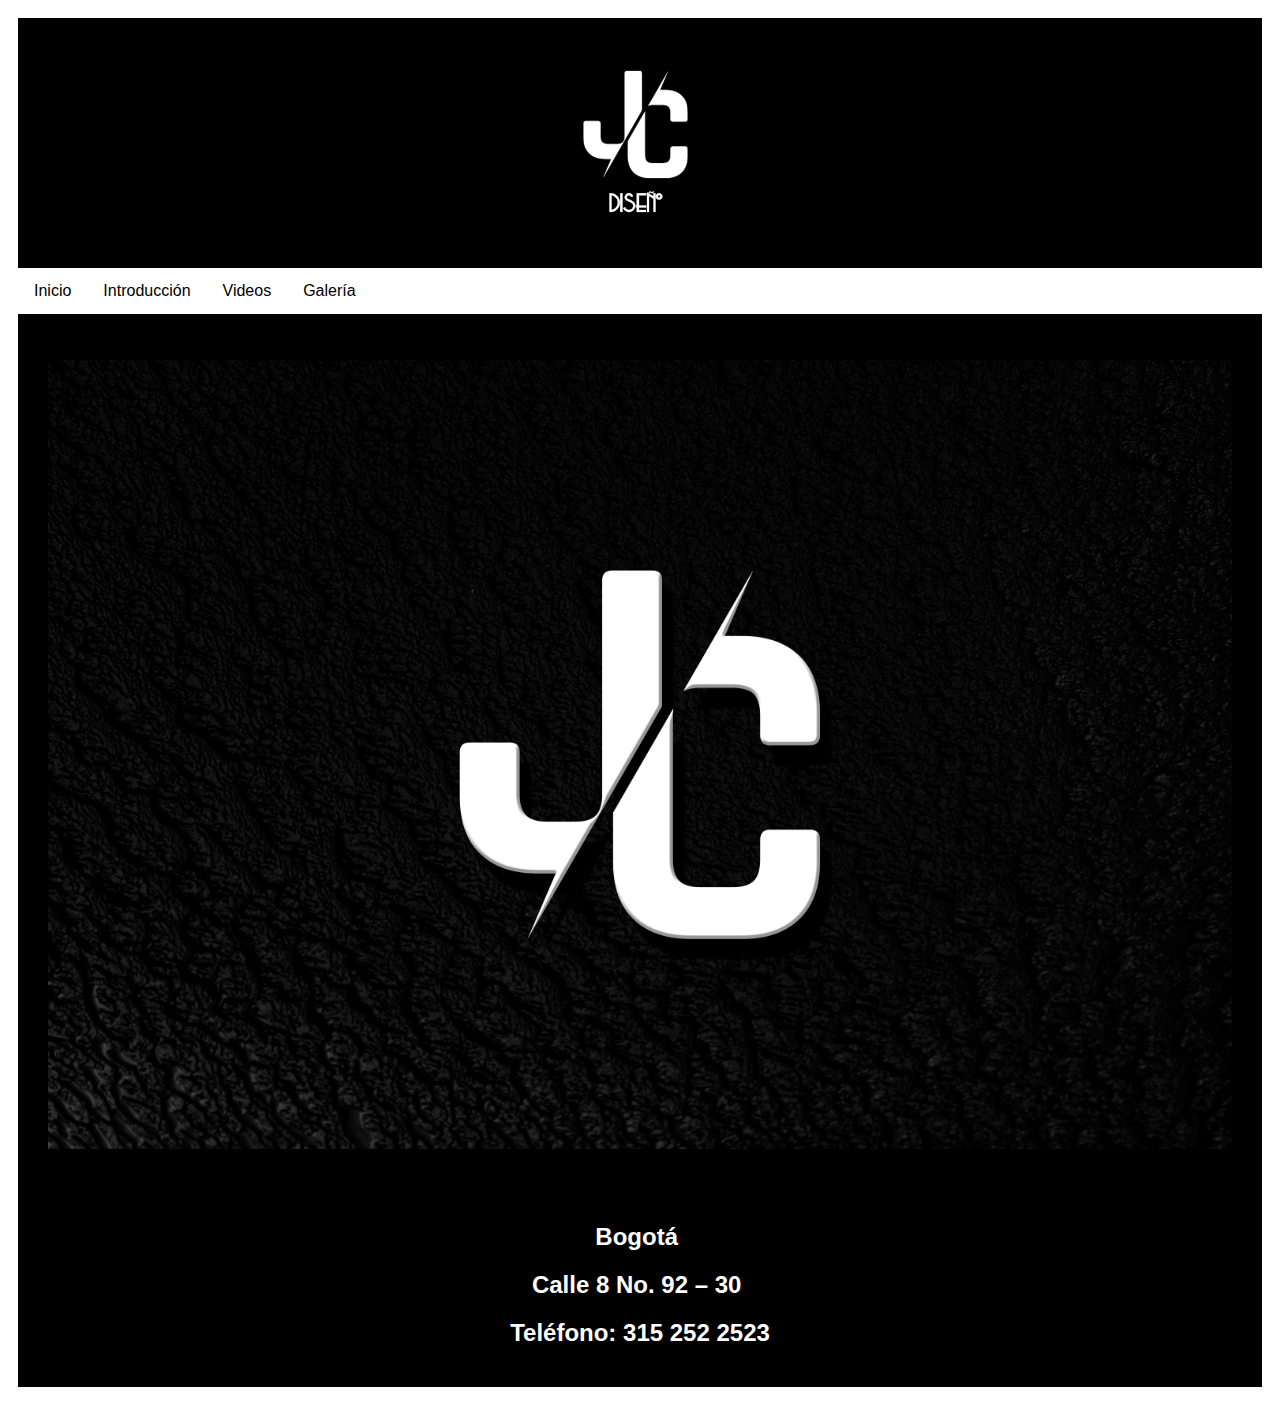
<file: index.html>
<!doctype html>
<html>
<head>
<style>
* {
  box-sizing: border-box;
}
</style>
<link href="estilos.css" rel="stylesheet" type="text/css">
<style type="text/css">
body {
    background-color: #FFFFFF;
}
</style>
<meta charset="utf-8">
</head>
<body>
<div class="encabezado">
  <h1><img src="imgs/cabezote fredy.jpg" width="400" height="179" alt=""/>&nbsp;</h1>
</div>

<div class="topnav">
  <a href="Inicio.html" target="_blank">Inicio</a>
  <a href="Introduccion.html" target="_blank">Introducción</a>
  <a href="https://www.freefaces.gallery/" target="_blank">Videos</a>
  <a href="gal.html" target="_self">Galería</a>
  <a href="https://open-foundry.com/fonts" target="_blank" style="float:right"></a>
</div>

<div class="cuerpo">
  <p></p>
<img src="imgs/Inicio JC.jpg" width="100%" height="65%" alt=""/></div>
	
<div class="footer">
  <h2 style="color: #FFFFFF">Bogotá&nbsp;</h2>
  <h2 style="color: #FFFFFF">Calle 8 No. 92 – 30&nbsp;</h2>
  <h2 style="color: #FFFFFF">Teléfono: 315 252 2523</h2>
</div>

</body>
</html>
</file>
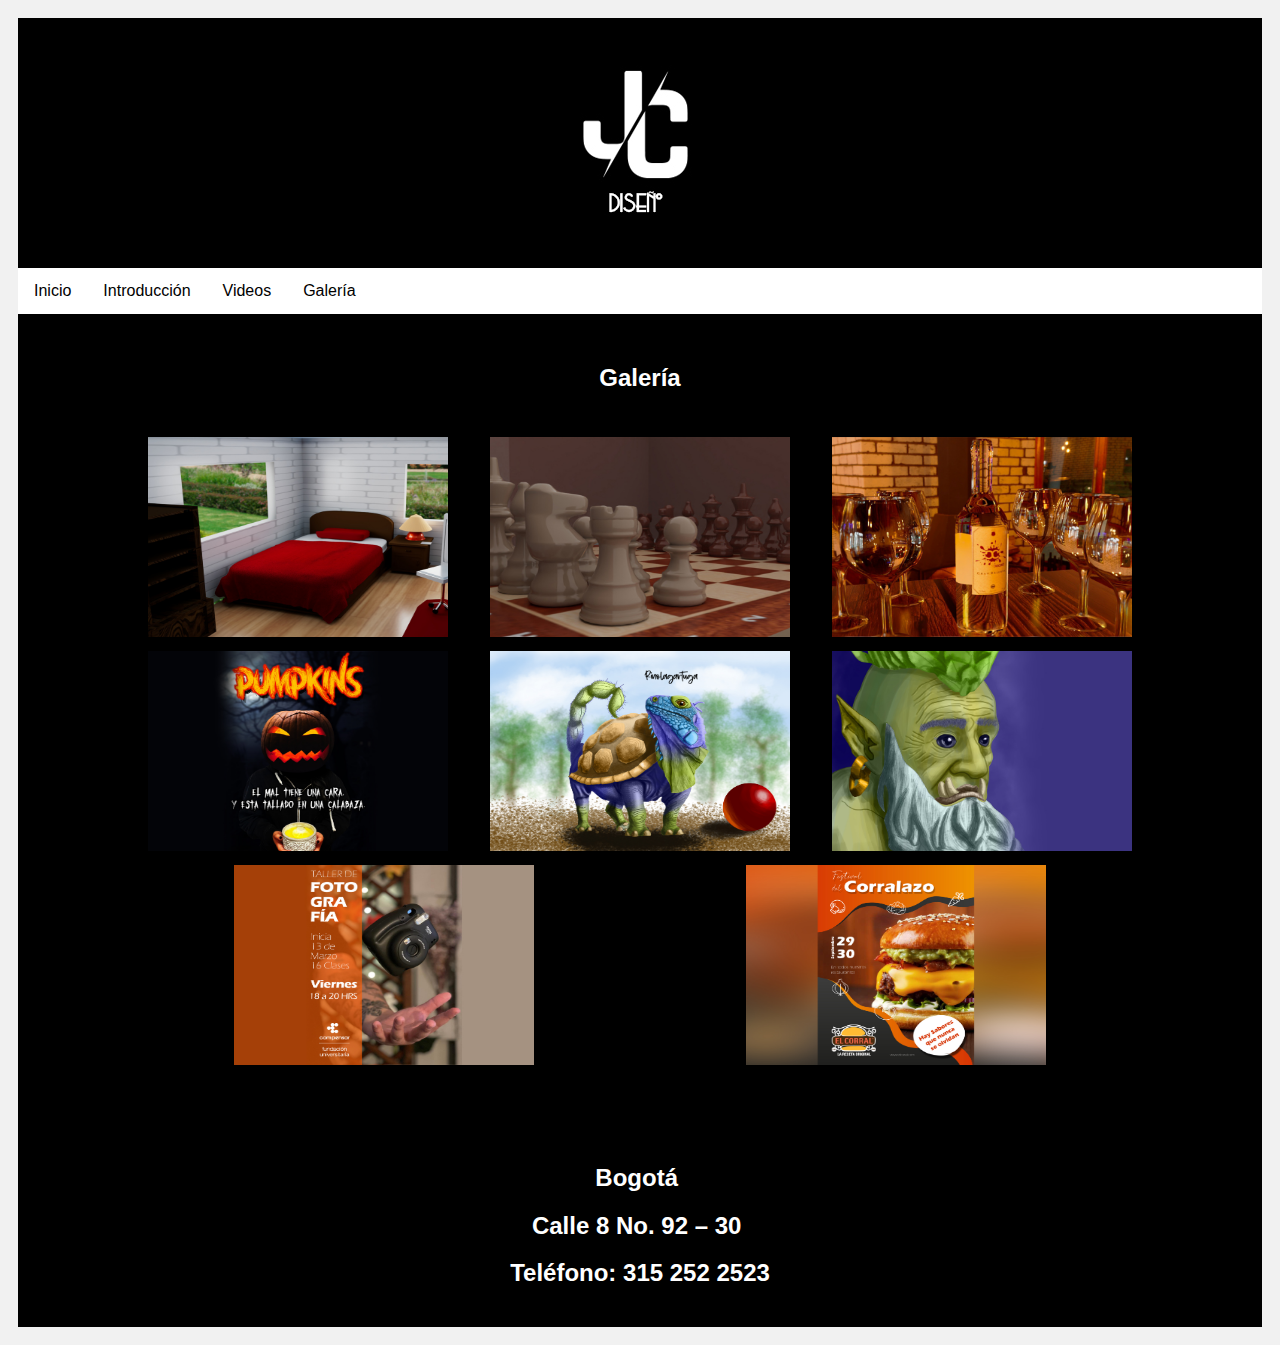
<file: gal.html>
<!doctype html>
<html>
<head>
<style>
* {
  box-sizing: border-box;
}
</style>
<link href="galestilos.css" rel="stylesheet" type="text/css">
</head>
<body>

<div class="encabezado">
  <h1><img src="imgs/cabezote fredy.jpg" width="400" height="179" alt=""/>&nbsp;<span style="color: #000000"></span></h1>

</div>

<div class="topnav">
  <a href="Inicio.html" target="_blank">Inicio</a>
  <a href="Introduccion.html" target="_blank">Introducción</a>
  <a href="Videos.html" target="_blank">Videos</a>
  <a href="gal.html" target="_self">Galería</a>
  <a href="https://open-foundry.com/fonts" target="_blank" style="float:right"></a>
</div>

<div class="cuerpo">
  <h2 style="color: #FFFFFF">Galería</h2>
  <p></p>
	<ul class="galeria">
        <li><a href="#img1"><img src="imgs/fredy 1.jpg"></a></li>
        <li><a href="#img2"><img src="imgs/fredy 2.jpg"></a></li>
        <li><a href="#img3"><img src="imgs/fredy 3.jpg"></a></li>
        <li><a href="#img4"><img src="imgs/fredy 4.jpg"></a></li>
		<li><a href="#img5"><img src="imgs/fredy 5.jpg"></a></li>
		<li><a href="#img6"><img src="imgs/fredy 6.jpg"></a></li>
		<li><a href="#img7"><img src="imgs/fredy 7.jpg"></a></li>
		<li><a href="#img8"><img src="imgs/fredy 8.jpg"></a></li>
    </ul>

    <div class="modal" id="img1">
        <h3>Render en Maya 1</h3>
        <div class="imagen">
            <a href="#img8">&#60;</a>
            <a href="#img2"><img src="imgs/fredy 1.jpg"></a>
            <a href="#img2">></a>
        </div>
        <a class="cerrar" href="">X</a>
    </div>
    
    <div class="modal" id="img2">
        <h3>Render en Maya 2</h3>
        <div class="imagen">
            <a href="#img1">&#60;</a>
            <a href="#img3"><img src="imgs/fredy 2.jpg"></a>
            <a href="#img3">></a>
        </div>
        <a class="cerrar" href="">X</a>
    </div>
    
    <div class="modal" id="img3">
        <h3>Render en Maya 3</h3>
        <div class="imagen">
            <a href="#img2">&#60;</a>
            <a href="#img4"><img src="imgs/fredy 3.jpg"></a>
            <a href="#img4">></a>
        </div>
        <a class="cerrar" href="">X</a>
    </div>
    
    <div class="modal" id="img4">
        <h3>Afiche Pumpkins</h3>
        <div class="imagen">
            <a href="#img3">&#60;</a>
            <a href="#img5"><img src="imgs/fredy 4.jpg"></a>
            <a href="#img5">></a>
        </div>
        <a class="cerrar" href="">X</a>
    </div>

	<div class="modal" id="img5">
        <h3>Ilustración animal Híbrido</h3>
        <div class="imagen">
            <a href="#img4">&#60;</a>
            <a href="#img6"><img src="imgs/fredy 5.jpg"></a>
            <a href="#img6">></a>
        </div>
        <a class="cerrar" href="">X</a>
    </div>
	<div class="modal" id="img6">
        <h3>Ilustración personaje Híbrido</h3>
        <div class="imagen">
            <a href="#img5">&#60;</a>
            <a href="#img7"><img src="imgs/fredy 6.jpg"></a>
            <a href="#img7">></a>
        </div>
        <a class="cerrar" href="">X</a>
    </div>
	<div class="modal" id="img7">
        <h3>Afiche taller de fotografía</h3>
        <div class="imagen">
            <a href="#img6">&#60;</a>
            <a href="#img8"><img src="imgs/fredy 7.jpg"></a>
            <a href="#img8">></a>
        </div>
        <a class="cerrar" href="">X</a>
    </div>
	<div class="modal" id="img8">
        <h3>Afiche el corral</h3>
        <div class="imagen">
            <a href="#img7">&#60;</a>
            <a href="#img1"><img src="imgs/fredy 8.jpg"></a>
            <a href="#img1">></a>
        </div>
        <a class="cerrar" href="">X</a>
    </div>

    </div>
</div>
	
<div class="footer">
  <h2><span style="color: #FFFFFF">Bogotá</span>&nbsp;</h2>
  <h2><span style="color: #FFFFFF">Calle 8 No. 92 – 30</span>&nbsp;</h2>
  <h2 style="color: #FFFFFF">Teléfono: 315 252 2523</h2>

</div>

</body>
</html>
</file>
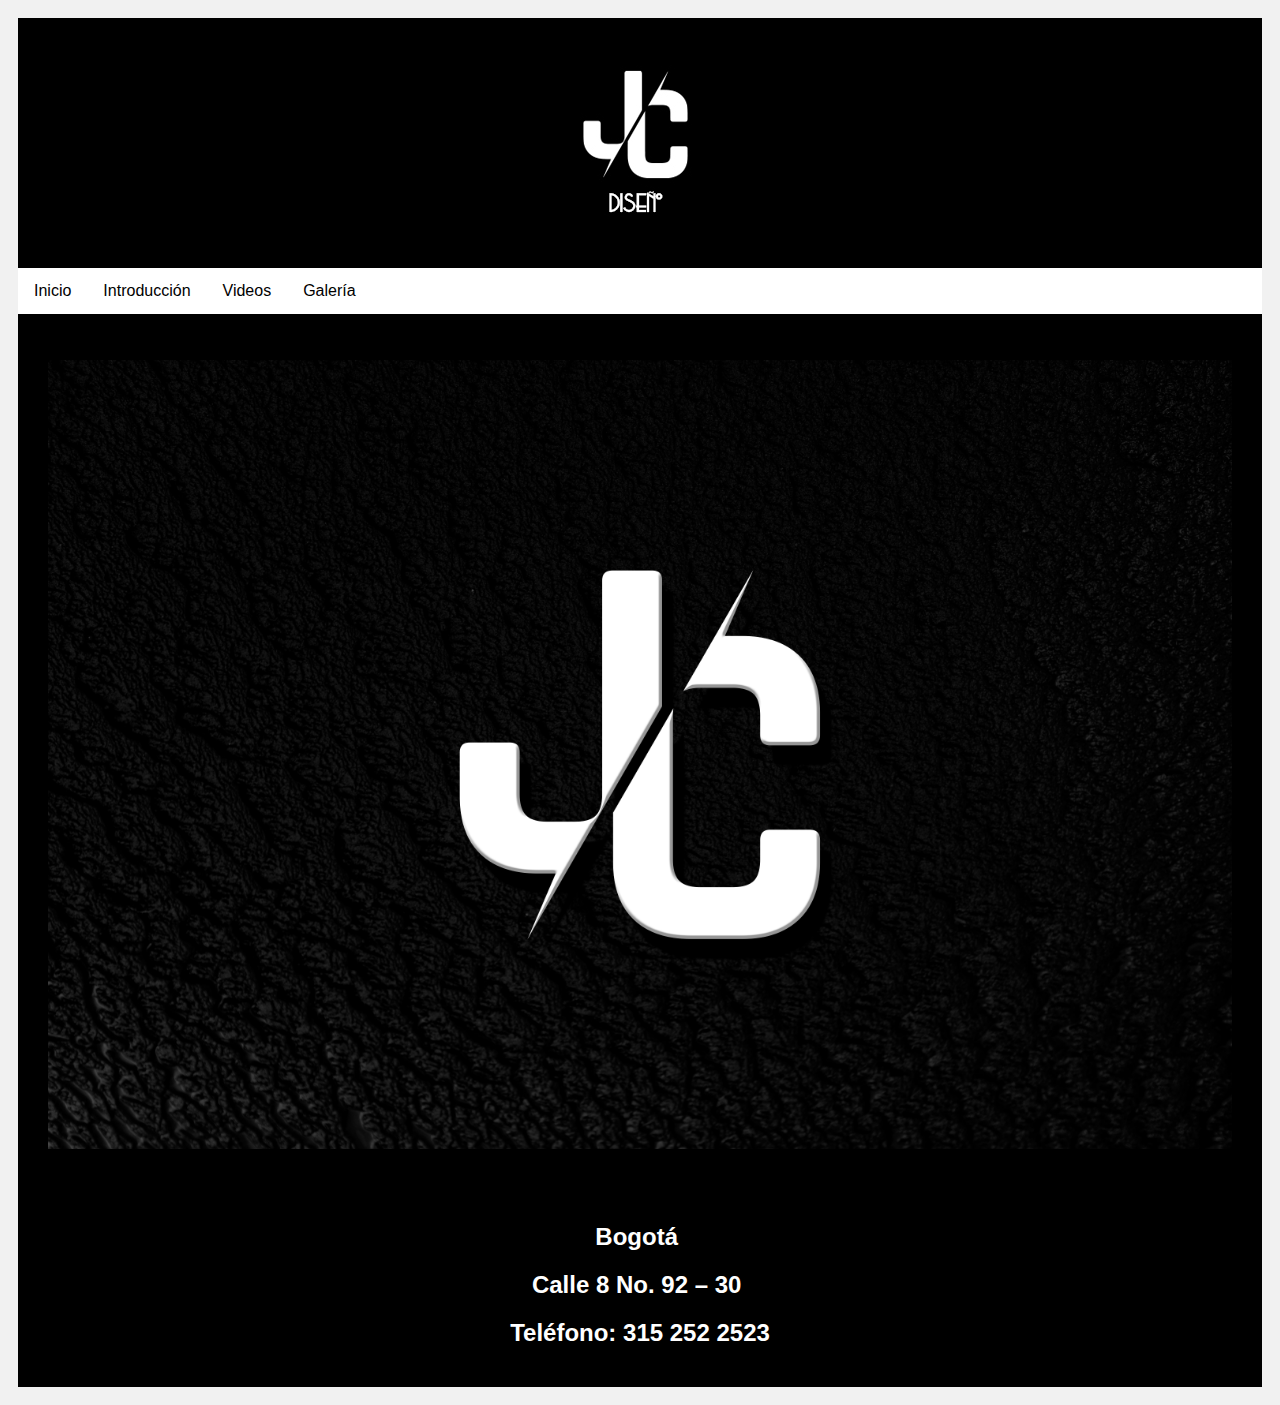
<file: Inicio.html>
<!doctype html>
<html>
<head>
<style>
* {
  box-sizing: border-box;
}
</style>
<link href="estilos.css" rel="stylesheet" type="text/css">
</head>
<body>
<div class="encabezado">
  <h1><img src="imgs/cabezote fredy.jpg" width="400" height="179" alt=""/>&nbsp;</h1>
</div>

<div class="topnav">
  <a href="Inicio.html" target="_blank">Inicio</a>
  <a href="Introduccion.html" target="_blank">Introducción</a>
  <a href="Videos.html" target="_blank">Videos</a>
  <a href="gal.html" target="_self">Galería</a>
  <a href="https://open-foundry.com/fonts" target="_blank" style="float:right"></a>
</div>

<div class="cuerpo">
  <p></p>
<img src="imgs/Inicio JC.jpg" width="100%" height="65%" alt=""/></div>
	
<div class="footer">
  <h2 style="color: #FFFFFF">Bogotá&nbsp;</h2>
  <h2 style="color: #FFFFFF">Calle 8 No.<span style="color: #FFFFFF"></span> <span style="color: #FFFFFF"></span>92 – 30&nbsp;</h2>
  <h2 style="color: #FFFFFF">Teléfono: 315 252 2523</h2>
</div>

</body>
</html>
</file>
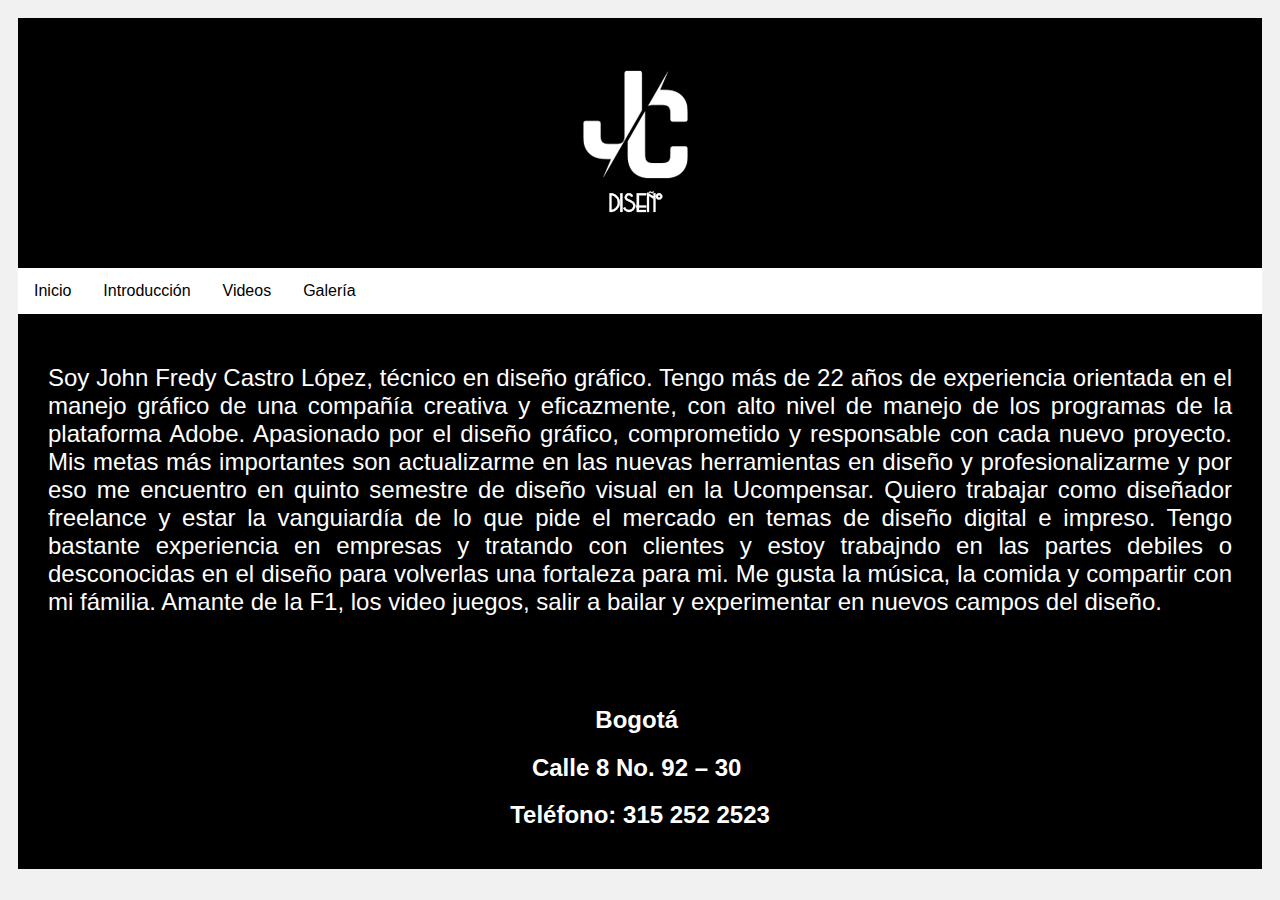
<file: Introduccion.html>
<!doctype html>
<html>
<head>
<style>
* {
  box-sizing: border-box;
}
</style>
<link href="estilos.css" rel="stylesheet" type="text/css">
</head>
<body>
<div class="encabezado">
  <h1 style=""><img src="imgs/cabezote fredy.jpg" width="400" height="179" alt=""/>&nbsp;</h1>
</div>

<div class="topnav">
  <a href="Inicio.html" target="_blank">Inicio</a>
  <a href="Introduccion.html" target="_blank">Introducción</a>
  <a href="Videos.html" target="_blank">Videos</a>
  <a href="gal.html" target="_self">Galería</a>
  <a href="https://open-foundry.com/fonts" target="_blank" style="float:right"></a>
</div>

<div class="cuerpo">
  <h2 style="font-style: normal; text-align: justify; font-weight: normal; color: #FFFFFF;">Soy John Fredy Castro López, técnico en diseño gráfico. Tengo más de 22 años de experiencia orientada en el manejo gráfico de una compañía creativa y eficazmente, con alto nivel de manejo de los programas de la plataforma Adobe. Apasionado por el diseño gráfico, comprometido y responsable con cada nuevo proyecto. Mis metas más importantes son actualizarme en las nuevas herramientas en diseño y profesionalizarme y por eso me encuentro en quinto semestre de diseño visual en la Ucompensar. Quiero trabajar como diseñador freelance y estar la vanguiardía de lo que pide el mercado en temas de diseño digital e impreso. Tengo bastante experiencia en empresas y tratando con clientes y estoy trabajndo en las partes debiles o desconocidas en el diseño para volverlas una fortaleza para mi. Me gusta la música, la comida y compartir con mi fámilia. Amante de la F1, los video juegos, salir a bailar y experimentar en nuevos campos del diseño.</h2> 
  
 
</div>
	
<div class="footer">
  <h2 style="color: #FFFFFF; font-family: 'Gill Sans', 'Gill Sans MT', 'Myriad Pro', 'DejaVu Sans Condensed', Helvetica, Arial, sans-serif;">Bogotá&nbsp;</h2>
  <h2 style="color: #FFFFFF">Calle 8 No. 92 – 30&nbsp;</h2>
  <h2 style="color: #FFFFFF">Teléfono: 315 252 2523</h2>
</div>

</body>
</html>
</file>
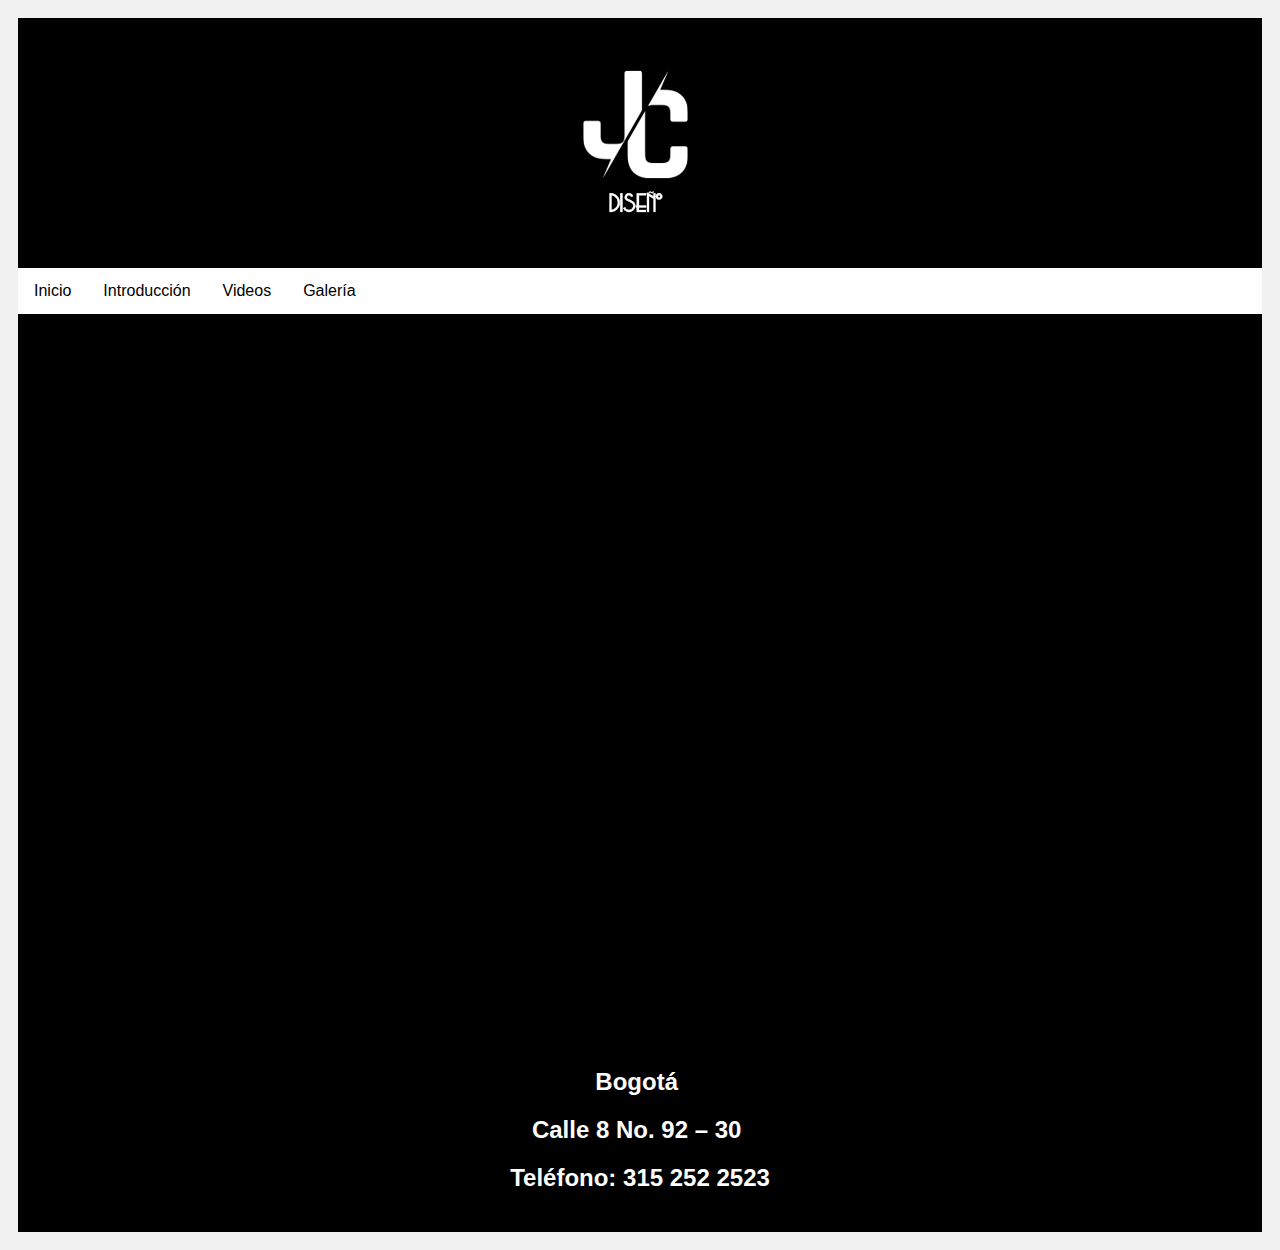
<file: Videos.html>
<!doctype html>
<html>
<head>
<style>
* {
  box-sizing: border-box;
}
</style>
<link href="estilos.css" rel="stylesheet" type="text/css">
</head>
<body>
<div class="encabezado">
  <h1><img src="imgs/cabezote fredy.jpg" width="400" height="179" alt=""/>&nbsp;</h1>
</div>

<div class="topnav">
  <a href="Inicio.html" target="_blank">Inicio</a>
  <a href="Introduccion.html" target="_blank">Introducción</a>
  <a href="Videos.html" target="_blank">Videos</a>
  <a href="gal.html" target="_self">Galería</a>
  <a href="https://open-foundry.com/fonts" target="_blank" style="float:right"></a>
</div>

<div class="cuerpo">
  <p></p>
	<iframe width="560" height="315" src="https://www.youtube.com/embed/wrCfuGhYO_4?si=0invU8lSw5FVVoNl" title="YouTube video player" frameborder="0" allow="accelerometer; autoplay; clipboard-write; encrypted-media; gyroscope; picture-in-picture; web-share" referrerpolicy="strict-origin-when-cross-origin" allowfullscreen></iframe>
	<iframe width="560" height="315" src="https://www.youtube.com/embed/5ky30czxYXI?si=YZ_4EUfDUv6sBJW-" title="YouTube video player" frameborder="0" allow="accelerometer; autoplay; clipboard-write; encrypted-media; gyroscope; picture-in-picture; web-share" referrerpolicy="strict-origin-when-cross-origin" allowfullscreen></iframe>
	<iframe width="560" height="315" src="https://www.youtube.com/embed/PKRbx1mEnMc?si=qI16xUBBgKReZQ64" title="YouTube video player" frameborder="0" allow="accelerometer; autoplay; clipboard-write; encrypted-media; gyroscope; picture-in-picture; web-share" referrerpolicy="strict-origin-when-cross-origin" allowfullscreen></iframe>
	<iframe width="560" height="315" src="https://www.youtube.com/embed/zLbRnsfHmXw?si=wt9oDmAB2PG5Vlux" title="YouTube video player" frameborder="0" allow="accelerometer; autoplay; clipboard-write; encrypted-media; gyroscope; picture-in-picture; web-share" referrerpolicy="strict-origin-when-cross-origin" allowfullscreen></iframe>
	
</div>
	
<div class="footer">
  <h2 style="color: #FFFFFF">Bogotá&nbsp;</h2>
  <h2 style="color: #FFFFFF">Calle 8 No. 92 – 30&nbsp;</h2>
  <h2 style="color: #FFFFFF">Teléfono: 315 252 2523</h2>
</div>

</body>
</html>
</file>
<file: estilos.css>
@charset "UTF-8";
/*Documento CSS*/
body {
  font-family: "Gill Sans", "Gill Sans MT", "Myriad Pro", "DejaVu Sans Condensed", Helvetica, Arial, "sans-serif"; 	
  padding: 10px;
  background: #f1f1f1;
}

/* Encabezado/Título del blog */
.encabezado {
  padding: 10px;
  text-align: center;
  background: black;
}

.header h1 {
  font-size: 50px;
}

/* Estilo de la barra de navegación superior */
.topnav {
  overflow: hidden;
  background-color: white;
}

/* estilo de los vínculos topnav */
.topnav a {
  float: left;
  display: block;
  color:#000000;
  text-align: center;
  padding: 14px 16px;
  text-decoration: none;
}

/* cambiar el color hover */
.topnav a:hover {
    background-color: #FF7600;
    color: #FFFFFF;
    font-style: normal;
    font-weight: 400;
}

.cuerpo {
  padding: 30px;
  text-align: center;
  background: black;
}

.header h2 {
  font-size: 50px;
}
/* Footer */
.footer {
  padding: 20px;
  text-align: center;
  background: Black
	  ;
  margin-top: 0 px;
	
}

/* Diseño adaptativo - cuando la pantalla tiene menos de 800 px de ancho*/
@media screen and (max-width: 800px) {
  .leftcolumn, .rightcolumn {   
    width: 100%;
    padding: 0;
  }
}

/* Diseño adaptativo - cuando la pantalla tiene menos de 400 px de ancho*/
@media screen and (max-width: 400px) {
  .topnav a {
    float: none;
    width: 100%;
  }
}
</file>
<file: galestilos.css>
@charset "UTF-8";
/*Documento CSS*/
body {
  font-family: "Gill Sans", "Gill Sans MT", "Myriad Pro", "DejaVu Sans Condensed", Helvetica, Arial, "sans-serif";	
  padding: 10px;
  background: #f1f1f1;
}

/* Encabezado/Título del blog */
.encabezado {
  padding: 10px;
  text-align: center;
  background: black;
}

.header h1 {
  font-size: 50px;
}

/* Estilo de la barra de navegación superior */
.topnav {
  overflow: hidden;
  background-color: white;
}

/* estilo de los vínculos topnav */
.topnav a {
  float: left;
  display: block;
  color: #000000;
  text-align: center;
  padding: 14px 16px;
  text-decoration: none;
}

/* cambiar el color hover */
.topnav a:hover {
    background-color: #FF7600;
    color: #000000;
}

.cuerpo {
  padding: 30px;
  text-align: center;
  background: black;
}

.header h2 {
  font-size: 50px;
}

/*galeria*/
.galeria {
    width: 90%;
    margin: auto;
    list-style: none;
    padding: 20px;
    box-sizing: border-box;
    display: flex;
    flex-wrap: wrap;
    justify-content: space-around;
}

.galeria li {
    margin: 5px;
}

.galeria img {
    width: 300px;
    height: 200px;
}

/*Estilos del modal*/

.modal {
    display: none;
}

.modal:target {
    
    display: block;
    position: fixed;
    background: rgba(0,0,0,0.5);
    top: 0;
    left: 0;
    width: 100%;
    height: 100%;
}

.modal h3 {
    color: #fff;
    font-size: 22px;
    text-align: center;
    margin: 15px 0;
}

.imagen {
    width: 100%;
    height: 50%;
    
    display: flex;
    justify-content: center;
    align-items: center;
}

.imagen a {
    color: #fff;
    font-size: 40px;
    text-decoration: none;
    margin: 0 10px;
}

.imagen a:nth-child(2) {
    margin: 0;
    height: 100%;
    flex-shrink: 2;
}

.imagen img {
    width: 500px;
    height: 100%;
    max-width: 100%;
    border: 5px solid #000;
    box-sizing: border-box;
}

.cerrar {
    display: block;
    background: #fff;
    width: 25px;
    height: 25px;
    margin: 15px auto;
    text-align: center;
    text-decoration: none;
    font-size: 25px;
    color: #000;
    padding: 5px;
    border-radius: 50%;
    line-height: 25px;
}

/* Footer */
.footer {
  padding: 20px;
  text-align: center;
  background: Black;
  margin-top: 0 px;
	
}

/* Diseño adaptativo - cuando la pantalla tiene menos de 800 px de ancho*/
@media screen and (max-width: 800px) {
  .leftcolumn, .rightcolumn {   
    width: 100%;
    padding: 0;
  }
}

/* Diseño adaptativo - cuando la pantalla tiene menos de 400 px de ancho*/
@media screen and (max-width: 400px) {
  .topnav a {
    float: none;
    width: 100%;
  }
}
</file>
